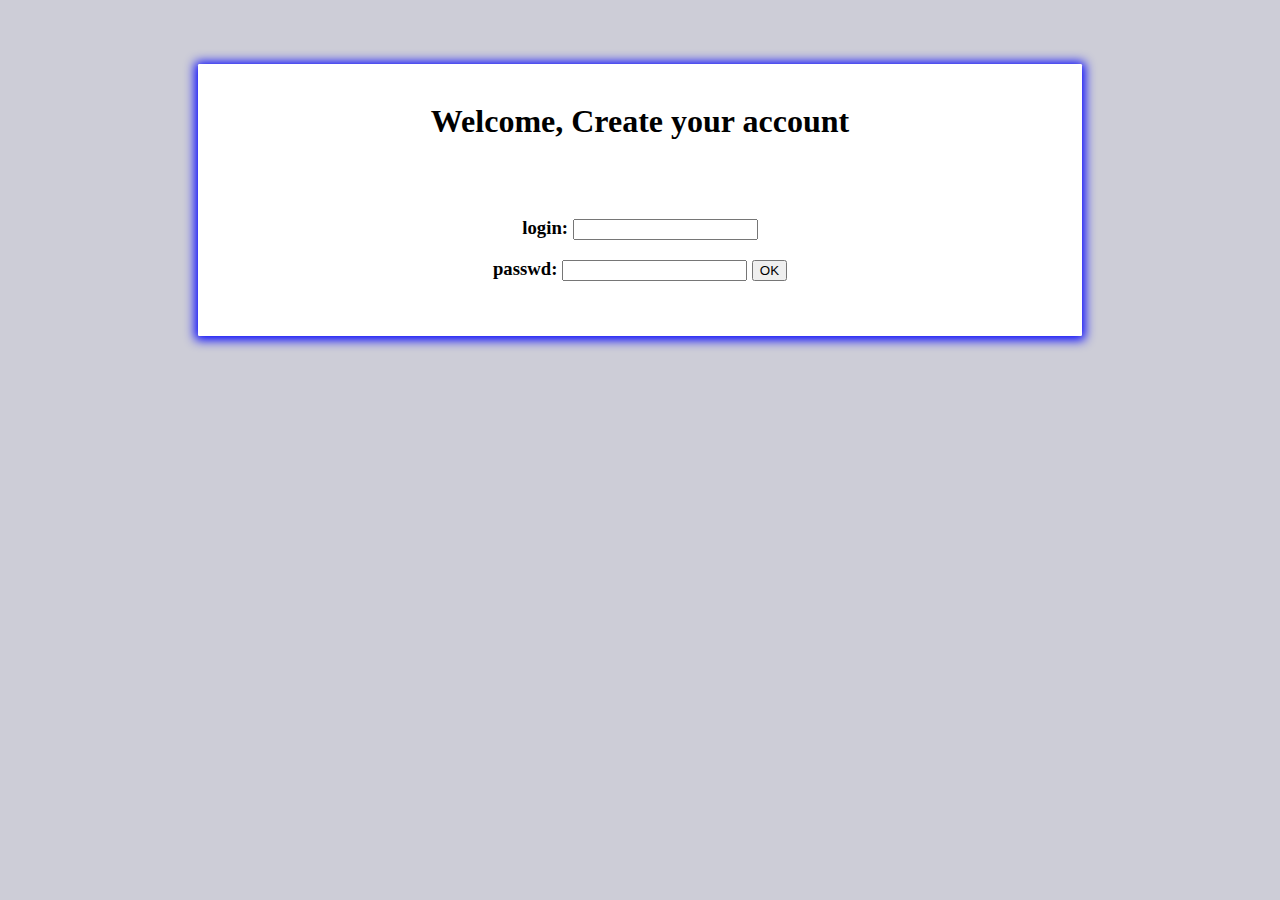
<file: day04/ex01/index.html>
<!DOCTYPE html>
<html>
	<body style="background-color: rgb(205, 205, 215);">
		<div style="width: 70%; margin: auto; box-shadow: 0vw 0.05vw 0.8vw 0.2vw blue; border-radius: 0.1vw; margin-top: 5vw; background-color: white;">
			<br>
			<h1 style="text-align: center;">Welcome, Create your account</h1>
			<br>
			<br>
			<form action="create.php" method="post">
				<h3 style="text-align: center;">login: <input name="login" type="TEXT"></h3>
				<h3 style="text-align: center;">passwd: <input name="passwd" type="PASSWORD"> <input align="center" type="submit" name="submit" value="OK"> </h3>
			</form>
			<br>
			<br>
		</div>
	</body>
</html>
</file>
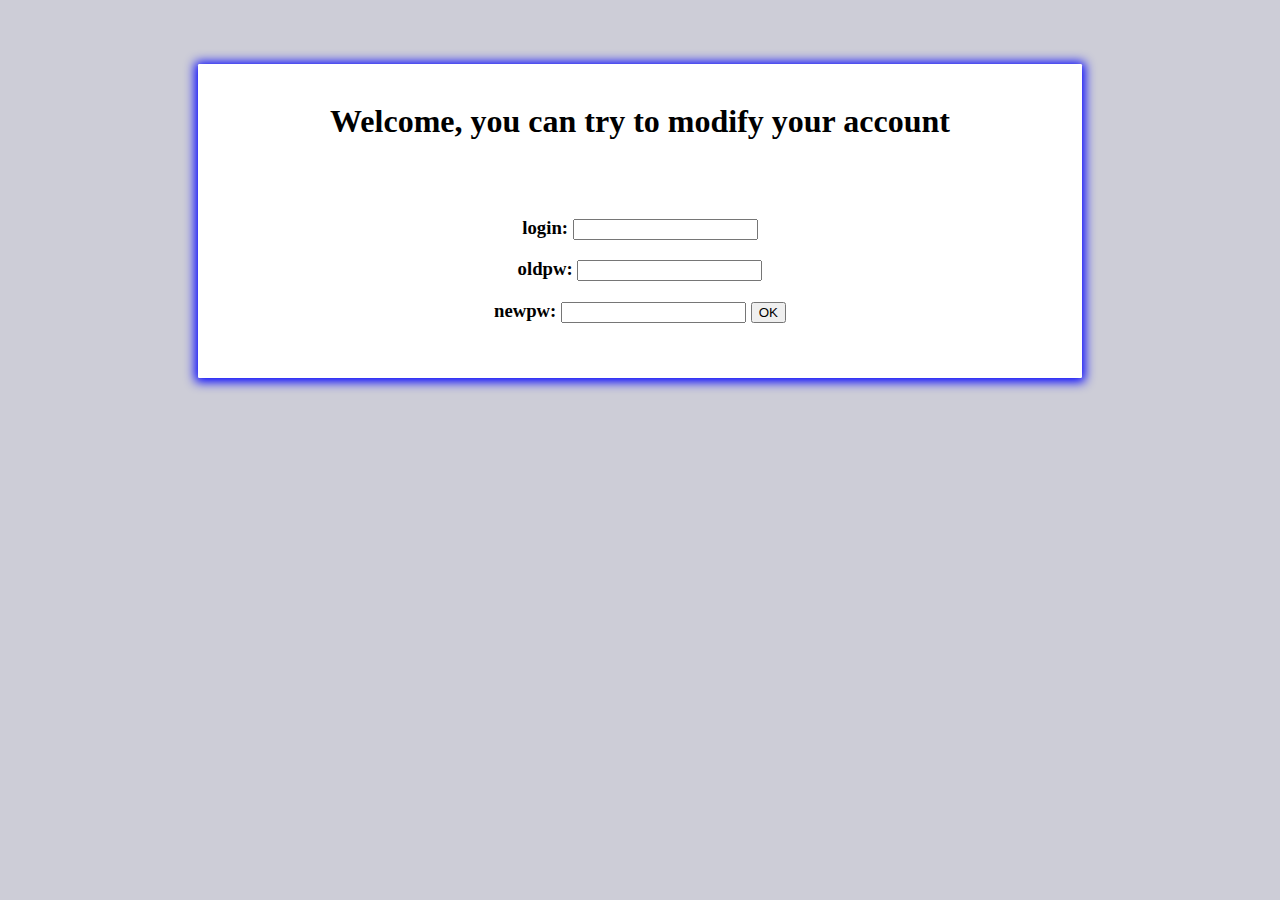
<file: day04/ex02/index.html>
<!DOCTYPE html>
<html>
	<body style="background-color: rgb(205, 205, 215);">
		<div style="width: 70%; margin: auto; box-shadow: 0vw 0.05vw 0.8vw 0.2vw blue; border-radius: 0.1vw; margin-top: 5vw; background-color: white;">
			<br>
			<h1 style="text-align: center;">Welcome, you can try to modify your account</h1>
			<br>
			<br>
			<form action="modif.php" method="post">
				<h3 style="text-align: center;">login: <input name="login" type="TEXT"></h3>
				<h3 style="text-align: center;">oldpw: <input name="oldpw" type="TEXT"></h3>
				<h3 style="text-align: center;">newpw: <input name="newpw" type="PASSWORD"> <input align="center" type="submit" name="submit" value="OK"> </h3>
			</form>
			<br>
			<br>
		</div>
	</body>
</html>
</file>
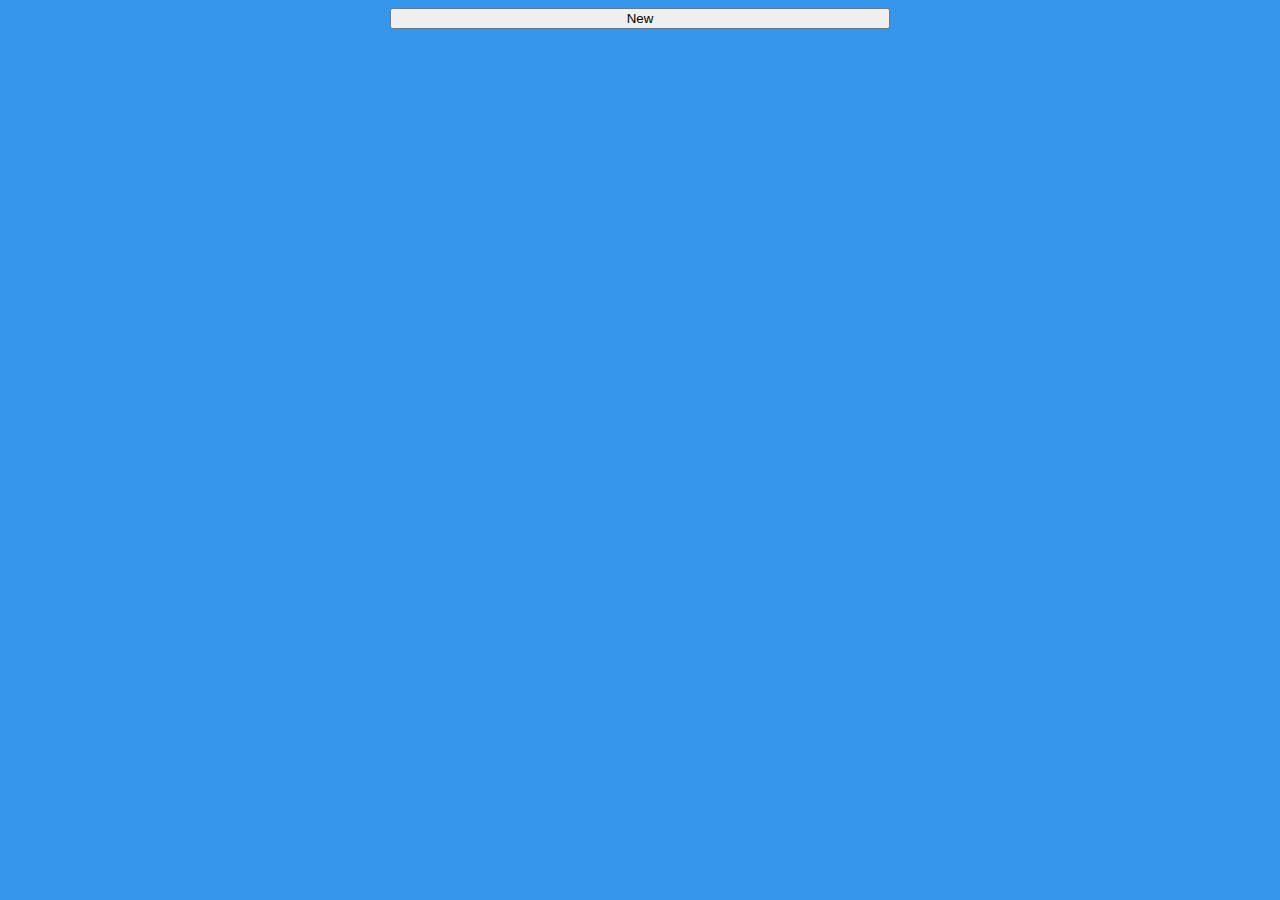
<file: day09/ex02/index.html>
<html>
	<head>
		<meta charset="UTC-8" />
		<title>TO DO</title>
		<style>
body {
	display: flex;
	flex-direction: column;
	background-color: #3696eb;
}
		#ft_list {
			margin: auto;
			background-color: white;
			width: auto;
			min-width: 500px;
		}
		.listElement {
			margin: 10 auto;
			width: 400px;
			text-align: center;
			vertical-align: middle;
			line-height: 50px;
			min-height: 30px;
		}
		.listElement:hover {background-color: #F5F5F5}
		button {
			width: 500px;
			margin: auto;
		}
		button:hover {background-color: #F5F5F5}
		</style>
	</head>
	<body>
		<div id='ft_list'>
		</div>
		<button type='submit' onclick='askTask()'>New</button>
		<script type='text/javascript' src='todo.js'></script>
	</body>
</html>
</file>
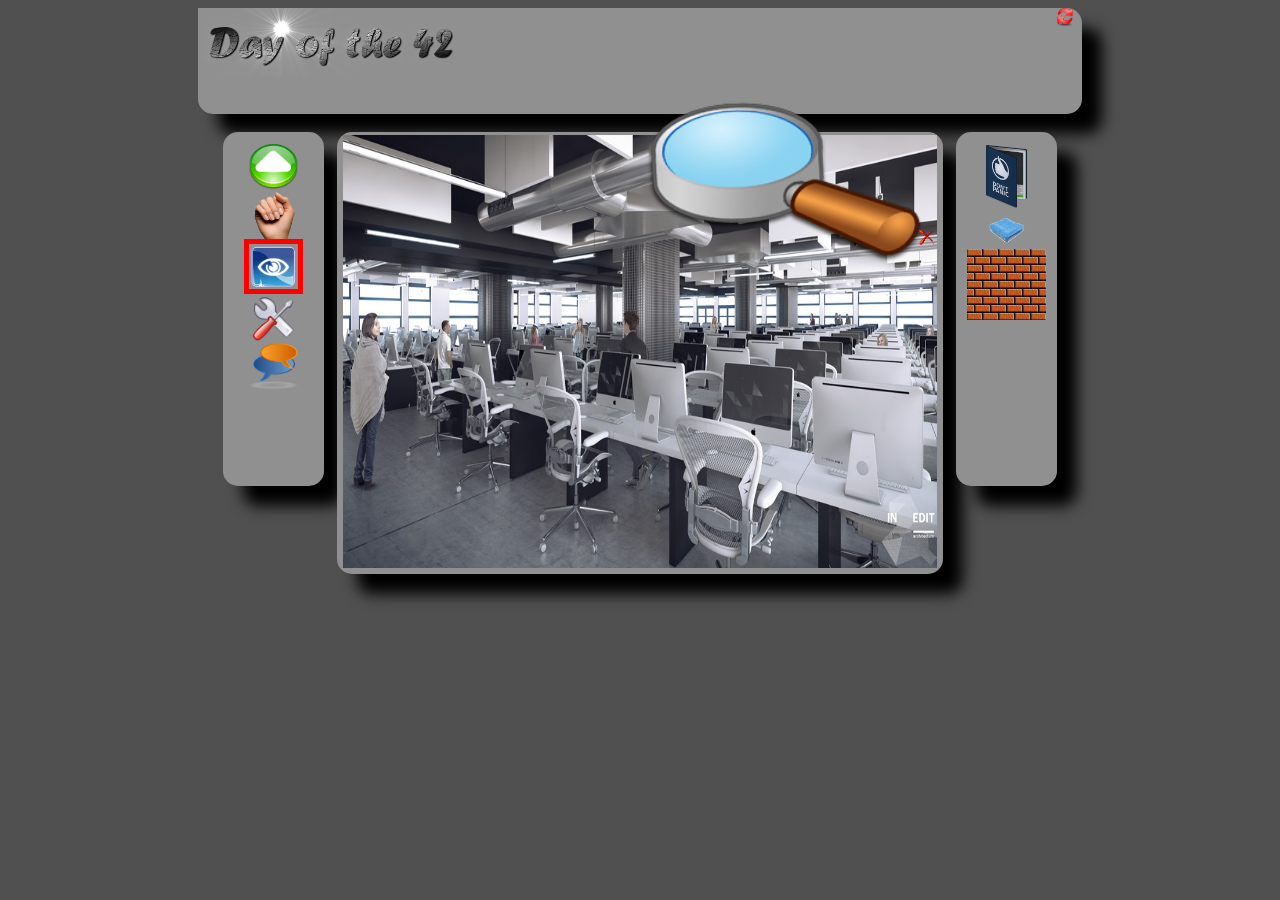
<file: day00/ex02/doft.html>
<html>
	<head>
		<link rel="stylesheet" type="text/css" href="doft.css">
	</head>
	<body>
		<div style="width:70%;height:12%;margin-left:15%;" class="shape"> <!-- day of 42-->
			<a href="http://www.disney.com" title="Recommencer au début"><IMG src="./resources/reload.png" style="width:2%;margin-bottom:-2%;margin-left:97%;bottom:4%"></a> <BR>
			<IMG src="./resources/day_of_the_42.png" style="width:30%;margin-bottom:2%;"> <!-- img day -->
			<div style="display:inline-block;margin-left:49%;width:256px;height:147px;overflow-y:visible;">
				<IMG src="./resources/loupe.png"i style="width:120%;height120%;">
			</div>
			<a href="http://www.relaischateaux.com" title="Déconnecter"><IMG src="./resources/close.gif" style="margin-left:3%;width:2%;position:relative;bottom:23%;"></a>
		</div> <BR>
		<div style="width:8%;height:40%;float:left;margin-left:17%;" class="shape"> <!--left-->
			<center>
			<a title="Avancer"><IMG src="./resources/arrow.png" class="lefticon" style="margin-top:10%"></a> <BR>
			<a title="Prendre"><IMG src="./resources/main.png" class="lefticon"></a> <BR>
			<a title="Re-garder"><IMG src="./resources/oeil.png" class="lefticon" style="border: 5px red solid"></a> <BR>
			<a title="Utiliser"><IMG src="./resources/outil.png" class="lefticon"></a> <BR>
			<a title="Parler"><IMG src="./resources/chat-icon.png" class="lefticon"></a> <BR>
			</center>
		</div>
		<div style="width:48%;height:50%;float:left;margin-left:1%" class="shape"> <!--image-->
			<a href="http://www.ikea.com"><div style="width:5%;height:10%;margin-left:15%;margin-top:15%;position:absolute;"></div></a>
			<a href="http://www.apple.com"><div style="width:8%;height:10%;margin-left:38%;margin-top:15%;position:absolute;"></div></a>
			<IMG src="./resources/cluster.jpg" style="width:98%;height:98%;margin-left:1%;margin-top:0.5%;">
		</div>
		<div style="width:8%;height:40%;float:left;margin-left:1%" class="shape"> <!--right-->
			<center>
			<a title="BlueDon'tPanicbook"><IMG src="./resources/book.png" class="righticon" style="margin-top:10%"></a><BR>
			<a title="serviette"><IMG src="./resources/towel.png" class="righticon"></a><BR>
			<a title="bricks bricks bricks"><div style="width:79%;height:20%;"i class="repeat"></a>
			</div>
			</center>
		</div>
	</body>
</html>
</file>
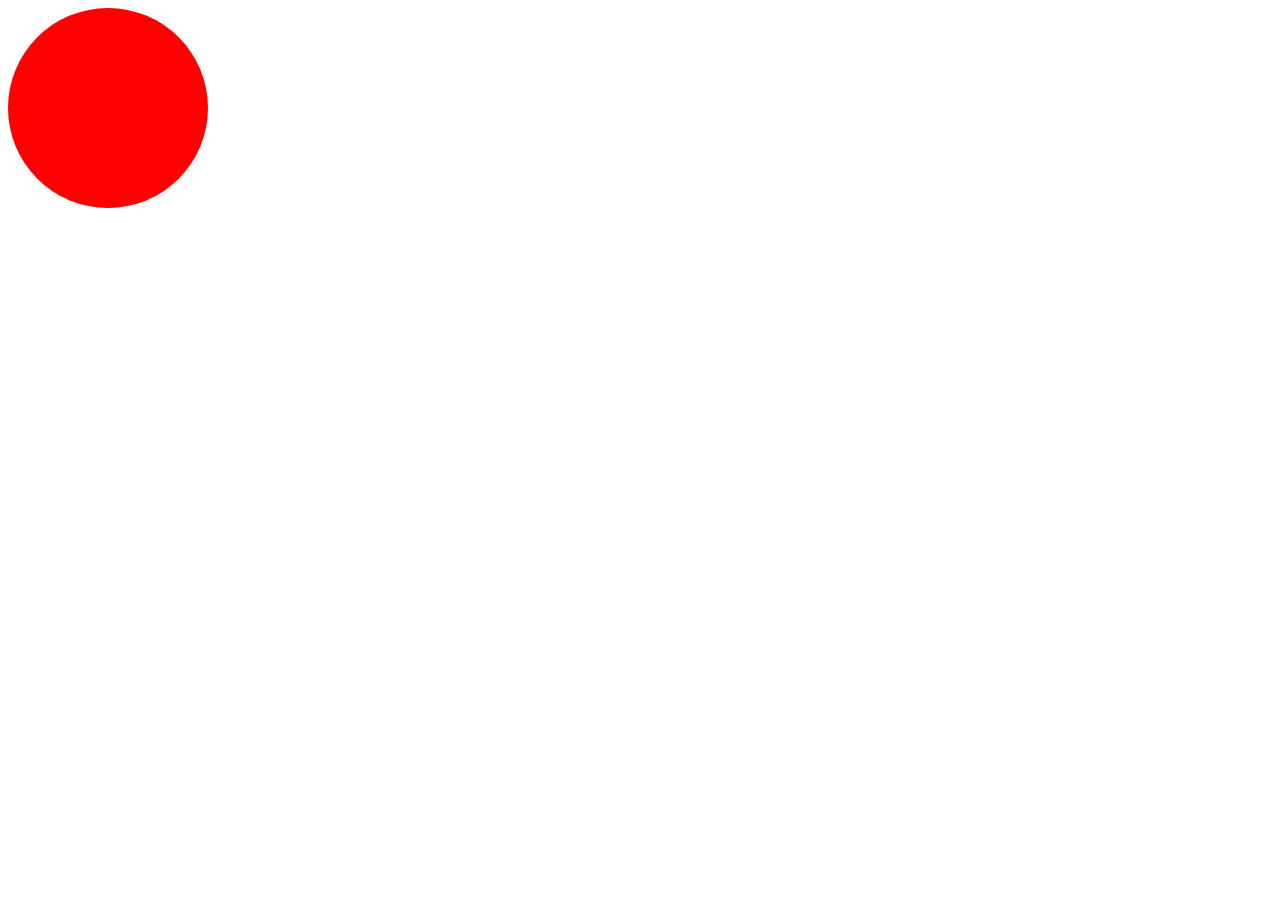
<file: day09/ex00/balloon.html>
<!DOCTYPE html>
<html>
	<head>
		<script type="text/javascript">
			function clickEvent() {
				element = document.getElementById("square");
				size = parseInt(element.style.width);
				if (size >= 420) {
					element.style.width = "100px";
					element.style.height = element.style.width;
					element.style.borderRadius = "50px";
					return ;
				}
				element.style.width = (size + 10).toString() + "px";
				element.style.height = element.style.width;
				element.style.borderRadius = (size / 2).toString() + "px";
				if (element.style.backgroundColor == "red")
					element.style.backgroundColor = "green";
				else if (element.style.backgroundColor == "green")
					element.style.backgroundColor = "blue";
				else
					element.style.backgroundColor = "red";
			}
			function outEvent() {
				element = document.getElementById("square");
				size = parseInt(element.style.width) - 5;
				if (size < 200) {
					return ;
				}
				element.style.width = size.toString() + "px";
				element.style.height = element.style.width;
				element.style.borderRadius = (size / 2).toString() + "px";
				if (element.style.backgroundColor == "red")
					element.style.backgroundColor = "blue";
				else if (element.style.backgroundColor == "blue")
					element.style.backgroundColor = "green";
				else
					element.style.backgroundColor = "red";
			}
		</script>
	</head>
	<body>
		<div id="square" onmouseout="outEvent()" onclick="clickEvent()" style="width: 200px; height: 200px; border-radius: 100px; background-color: red;"> </div>
	</body>
</html>
</file>
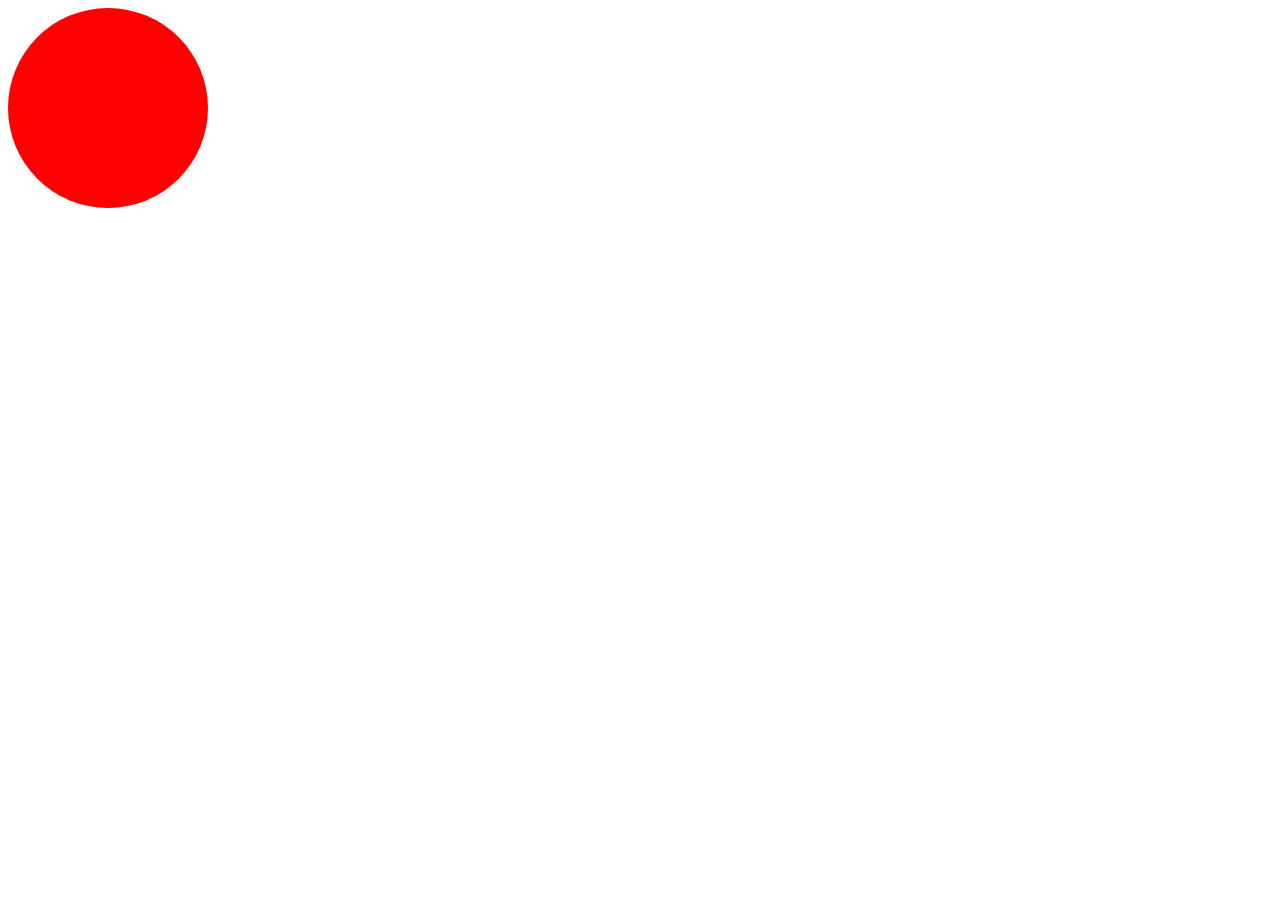
<file: day09/ex00bis/balloon.html>
<!DOCTYPE html>
<html>
	<head>
		<script src="https://ajax.googleapis.com/ajax/libs/jquery/3.4.1/jquery.min.js"></script>
	</head>
	<body>
		<div id="square" style="width: 200px; height: 200px; border-radius: 100px; background-color: red;"> </div>
		<script type="text/javascript">

			$(document).ready(function(){
				var size = 200;
				var colors = ['red', 'green', 'blue'];

				$("#square").click(function(){
					if (size >= 420) {
						size = 100;
						$("#square").css({

						});
						return ;
					}

				});
				$("#square").mouseout(function(){

				});
			});
		</script>
	</body>
</html>
</file>
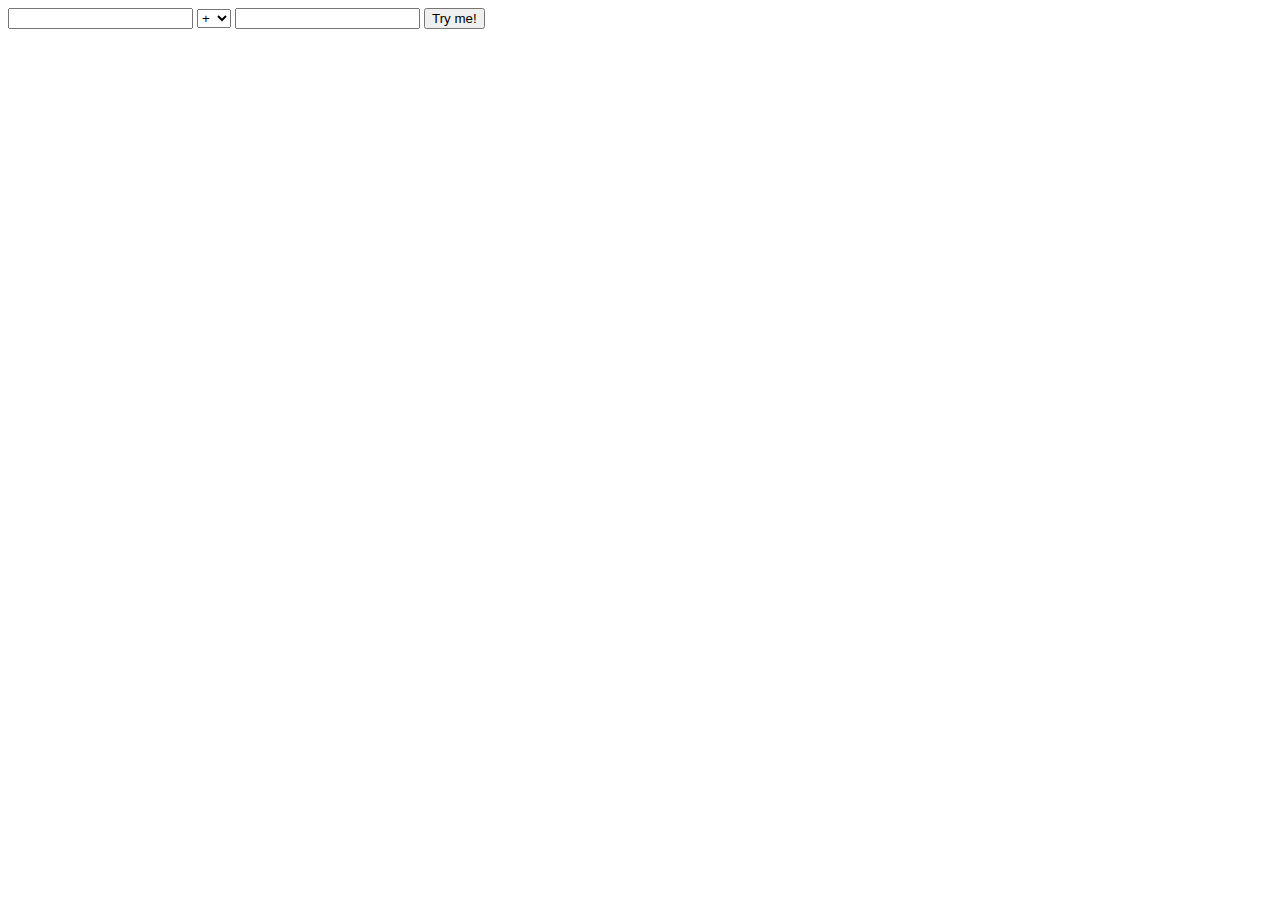
<file: day09/ex01/calc.html>
<!DOCTYPE html>
<html>
	<head>
		<script type="text/javascript">
			function submitTapped() {
				left = document.getElementById('left');
				rigth = document.getElementById('rigth');
				operator = document.getElementById('operator');

				l = parseInt(left.value);
				r = parseInt(rigth.value);
				o = operator.value;
				if (!isNaN(l) && !isNaN(r) && l >= 0 && r >= 0) {
					if ((o == "/" || o == "%") && !l || !r) {
						window.console.log("It's over 9000!");
						return alert("It's over 9000!");
					}
					if (o == "+") {
						window.console.log(l + r);
						window.alert(l + r);
					}
					else if (o == "-") {
						window.console.log(l - r);
						window.alert(l - r);
					}
					else if (o == "*") {
						window.console.log(l * r);
						window.alert(l * r);
					}
					else if (o == "/") {
						window.console.log(l / r);
						window.alert(l / r);
					}
					else {
						window.console.log(l % r);
						window.alert(l % r);
					}
				}
				else {
					alert('Error :(');
				}
			}
		</script>
	</head>
	<body>
			<input type="TEXT" id=left>
			<select id="operator" id="pet-select">
				<option value="+">+</option>
				<option value="-">-</option>
				<option value="*">*</option>
				<option value="/">/</option>
				<option value="%">%</option>
			</select>
			<input type="TEXT" id=rigth>
			<input type="submit" value="Try me!" onclick="submitTapped()">
	</body>
</html>
</file>
<file: day00/ex02/doft.css>
body {
	background-color: #505050;
}

.shape {
	border-radius: 15px;
	background-color: 909090;
	box-shadow: 20px 20px 15px #000000;
}

.lefticon {
	width: 48%;
}
.righticon {
	width: 50%;
}
.brick {
	width: 32px;
	height: 32px;
	background:url(./resources/brick.jpg);
	float: left;
	padding: 0;
	margin: 0;
}
.repeat {
	background-repeat: repeat;
	background: url(./resources/brick.jpg);
}
</file>
